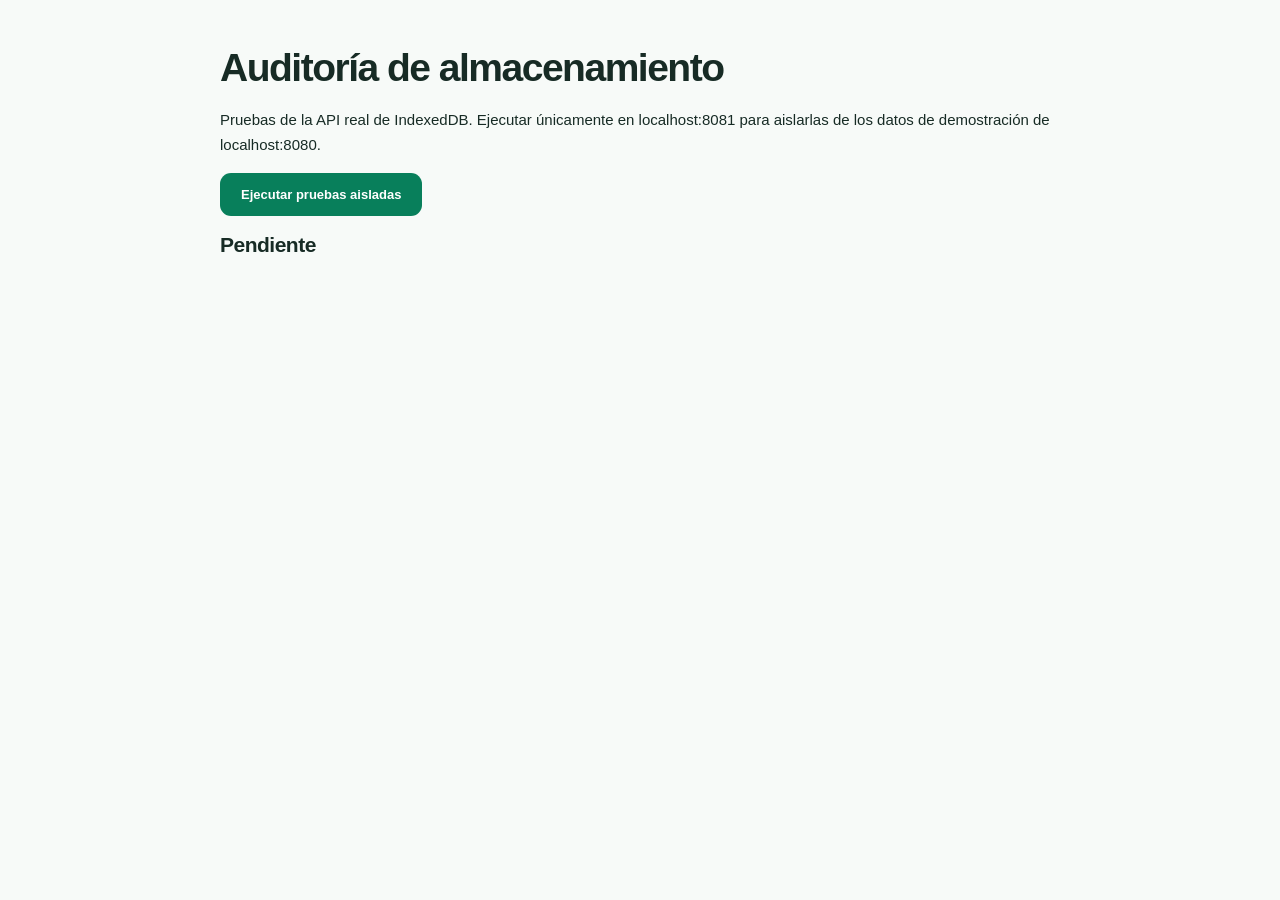
<file: tests/audit.html>
<!doctype html><html lang="es"><head><meta charset="utf-8"><meta name="viewport" content="width=device-width,initial-scale=1"><title>RedVida · Auditoría de almacenamiento</title><link rel="stylesheet" href="../css/styles.css"><script defer src="../js/storage.js?audit=final"></script><script defer src="audit.js"></script></head><body><main style="max-width:900px;margin:auto;padding:30px"><h1>Auditoría de almacenamiento</h1><p>Pruebas de la API real de IndexedDB. Ejecutar únicamente en localhost:8081 para aislarlas de los datos de demostración de localhost:8080.</p><button class="primary" id="run-tests">Ejecutar pruebas aisladas</button><h2 id="test-summary" role="status">Pendiente</h2><ol id="results"></ol></main></body></html>
</file>
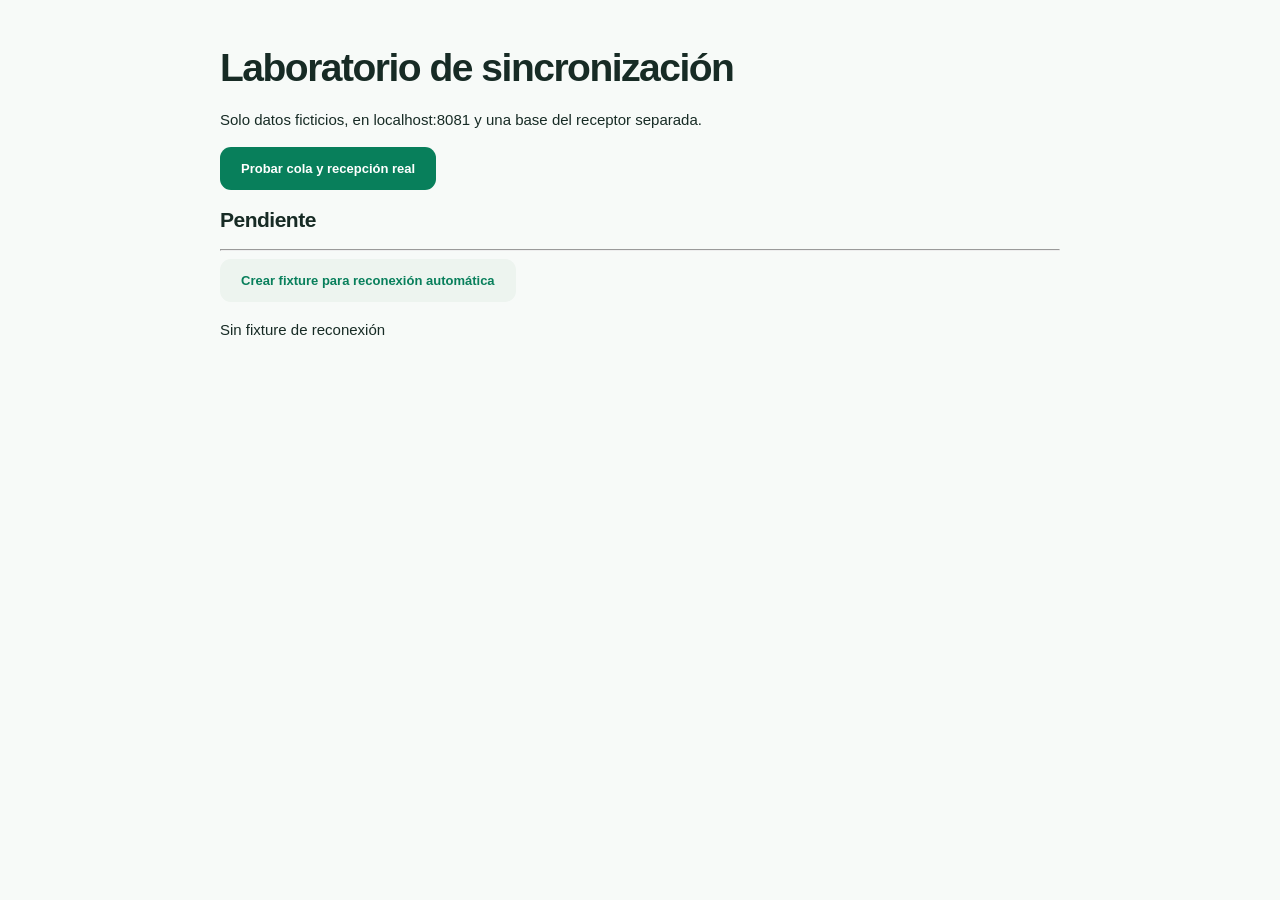
<file: tests/sync-test.html>
<!doctype html><html lang="es"><meta charset="utf-8"><title>RedVida · Pruebas de envío real</title><link rel="stylesheet" href="../css/styles.css"><script src="../js/storage.js?sync-test=1" defer></script><script src="../js/sync-config.js" defer></script><script src="../js/sync.js?sync-test=1" defer></script><script src="sync-test.js" defer></script><main style="max-width:900px;margin:auto;padding:30px"><h1>Laboratorio de sincronización</h1><p>Solo datos ficticios, en localhost:8081 y una base del receptor separada.</p><button id="run" class="primary">Probar cola y recepción real</button><h2 id="result" role="status">Pendiente</h2><ol id="results"></ol><hr><button id="create-offline" class="secondary">Crear fixture para reconexión automática</button><p id="offline-state" role="status">Sin fixture de reconexión</p></main></html>
</file>
<file: css/styles.css>
:root{--green:#087f5b;--dark:#064e3b;--lime:#c8f169;--ink:#172b25;--muted:#72847b;--bg:#f7faf8;--line:#e2ebe5}*{box-sizing:border-box}body{margin:0;background:var(--bg);color:var(--ink);font:15px Inter,'Segoe UI',sans-serif}button,input,select,textarea{font:inherit}button,a,input,select,textarea{outline-offset:4px}button{cursor:pointer}a{color:var(--green);text-decoration:none}.shell{max-width:1600px;margin:auto;display:flex;min-height:100vh}aside{width:250px;padding:40px 27px;background:#fff;border-right:1px solid var(--line);position:fixed;height:100vh;display:flex;flex-direction:column}.brand{display:flex;align-items:center;gap:11px;color:var(--dark);font-size:26px;font-weight:800;letter-spacing:-1px}.brand img{width:47px}.brand small{display:block;font-size:9px;letter-spacing:3px;margin-top:3px}.aside-note{margin:48px 10px 28px;font-size:19px;line-height:1.5;color:#89988f}.aside-note strong{color:var(--dark)}nav{display:grid;gap:10px}nav button{border:0;background:none;padding:16px;border-radius:13px;text-align:left;color:#6d7f74;display:flex;gap:12px;align-items:center}nav button.active{background:#eaf4ed;color:var(--green);font-weight:700}.pending{margin-left:auto;background:var(--lime);color:var(--dark);padding:2px 7px;border-radius:7px;font-size:11px}.aside-bottom{margin-top:auto;font-size:11px;color:var(--green);line-height:1.8}.aside-bottom p{color:var(--muted);margin:20px 0}.live-dot{display:inline-block;width:7px;height:7px;border-radius:50%;background:#29a776;margin-right:6px}.workspace{margin-left:250px;width:calc(100% - 250px);padding:0 44px}header{height:108px;display:flex;justify-content:space-between;align-items:center;border-bottom:1px solid var(--line);gap:10px}.eyebrow{font-size:10px;letter-spacing:2px;font-weight:800;color:var(--green)}header p{font-size:12px;color:var(--muted);margin-bottom:0}.badge{display:inline-flex;align-items:center;gap:6px;border:1px solid #d8e8df;background:#fff;padding:8px 12px;border-radius:30px;font-size:11px;color:var(--green);white-space:nowrap}main{padding:30px 0;min-height:calc(100vh - 165px)}h1{font-size:39px;line-height:1.15;letter-spacing:-1.5px;margin:16px 0}h2{font-size:21px;letter-spacing:-.5px}h3{margin:0 0 9px;font-size:16px}p{line-height:1.7}.hero{background:var(--dark);border-radius:25px;min-height:340px;padding:36px 38px;color:white;display:grid;grid-template-columns:1.2fr 1fr;position:relative;overflow:hidden}.hero .eyebrow{color:var(--lime)}.hero p{font-size:13px;color:#c7e0d4;max-width:340px}.hero h1 em{font-style:normal;color:var(--lime)}.hero .badge{background:#ffffff10;border-color:#ffffff25;color:#dcece4;margin-bottom:8px}.primary,.secondary{display:inline-flex;align-items:center;justify-content:center;gap:12px;border:0;border-radius:11px;padding:14px 21px;font-weight:700;font-size:13px}.primary{background:var(--green);color:#fff}.hero .primary{background:var(--lime);color:var(--dark)}.secondary{background:#edf4ef;color:var(--green)}button:hover{filter:brightness(.96);transform:translateY(-1px)}button:disabled{opacity:.5;cursor:wait}.hero-actions{display:flex;gap:15px;align-items:center;margin-top:23px}.hero-actions .secondary{background:transparent;color:#fff;padding:12px}.art{width:100%;height:290px;align-self:center}.stats{display:grid;grid-template-columns:repeat(3,1fr);gap:15px;margin:22px 0 30px}.stat{background:#fff;border:1px solid var(--line);border-radius:16px;padding:20px;display:flex;gap:15px;align-items:center}.stat strong{display:block;font-size:25px}.stat small{font-size:11px;color:var(--muted)}.icon{width:43px;height:43px;background:#e9f5ee;border-radius:13px;display:grid;place-items:center;font-size:22px;color:var(--green);flex-shrink:0}.section-head{display:flex;align-items:center;justify-content:space-between;gap:15px}.section-head p{color:var(--muted);font-size:12px;margin-top:-6px}.text-button{border:0;background:none;color:var(--green);font-size:12px;font-weight:700}.tips-grid{display:grid;grid-template-columns:repeat(4,1fr);gap:14px}.tip-card{background:white;border:1px solid var(--line);border-radius:16px;padding:21px;text-align:left;color:var(--ink)}.tip-card .icon{margin-bottom:25px}.tip-card small{color:var(--muted);line-height:1.6;display:block}.tip-card b{display:block;margin-bottom:8px}.tip-card:nth-child(2) .icon{background:#fff1de;color:#b57b1e}.tip-card:nth-child(3) .icon{background:#f3ede3;color:#94724e}.tip-card:nth-child(4) .icon{background:#edf0ff;color:#6e75b8}.notice{display:flex;align-items:center;gap:18px;background:#ecf3ed;border:1px solid #dce8dd;padding:18px 22px;border-radius:14px;margin-top:24px;font-size:12px}.notice p{margin:0;color:#6d8172}.notice strong{color:var(--dark)}footer{border-top:1px solid var(--line);padding:20px 0;font-size:11px;color:var(--green);display:flex;justify-content:space-between}footer span{color:var(--muted)}.panel{background:#fff;border:1px solid var(--line);border-radius:20px;padding:27px;margin:20px 0}.intro{color:var(--muted);font-size:14px}.progress{display:flex;gap:8px;margin:25px 0}.progress span{flex:1;height:5px;border-radius:10px;background:#e5ede7}.progress .done{background:var(--green)}.choices{display:grid;grid-template-columns:repeat(2,1fr);gap:12px}.choice{display:flex;align-items:center;gap:15px;background:white;border:1px solid var(--line);border-radius:14px;padding:20px;text-align:left}.choice.selected{border:2px solid var(--green);background:#f0f8ed}.choice small{display:block;color:var(--muted);margin-top:6px}.form-grid{display:grid;grid-template-columns:1fr 1fr;gap:18px}label{display:block;font-size:13px;font-weight:600}input,select,textarea{width:100%;border:1px solid #cbdad0;border-radius:10px;padding:13px;background:#fff;color:var(--ink);margin-top:8px}textarea{min-height:100px;resize:vertical}.full{grid-column:1/-1}.form-actions{display:flex;justify-content:space-between;margin-top:24px;gap:12px}.check{display:flex;gap:9px;align-items:center;margin:10px 0}.check input{width:18px;margin:0}.needs{display:flex;flex-wrap:wrap;gap:5px 22px}.error{color:#b52b2b;font-size:13px;min-height:20px}.report-card{background:#fff;border:1px solid var(--line);border-radius:15px;padding:22px;margin:14px 0;display:flex;align-items:center;gap:18px}.report-card .content{flex:1}.report-card p{font-size:12px;color:var(--muted);margin:7px 0}.tag{display:inline-block;background:#fff3dd;color:#8d651f;font-size:10px;padding:5px 8px;border-radius:6px}.demo{background:#edf0ff;color:#5159a2}.empty{text-align:center;padding:50px 15px}.empty .icon{margin:0 auto 20px;width:70px;height:70px;font-size:35px}.summary{display:grid;grid-template-columns:150px 1fr;font-size:13px;gap:14px}.summary dt{color:var(--muted)}.summary dd{margin:0;overflow-wrap:anywhere}.success{text-align:center}.success-mark{width:80px;height:80px;background:var(--lime);border-radius:50%;display:grid;place-items:center;color:var(--dark);font-size:40px;margin:10px auto 25px}.photo{max-width:100%;max-height:260px;border-radius:12px;margin-top:15px}#map{height:240px;margin-top:18px;border-radius:12px;background:#edf3ef}#toast{position:fixed;bottom:30px;left:50%;transform:translateX(-50%);background:var(--dark);color:white;padding:14px 22px;border-radius:12px;z-index:2000;display:none;font-size:13px;max-width:90vw}dialog{border:1px solid var(--line);border-radius:22px;max-width:650px;width:90%;max-height:85vh;padding:30px}dialog::backdrop{background:#0a302766;backdrop-filter:blur(4px)}details{border:1px solid var(--line);padding:20px;border-radius:13px;margin:12px 0;background:#fff}summary{cursor:pointer;font-weight:700}li{line-height:1.8;color:#52695c}main>*{animation:enter .35s ease both}@keyframes enter{from{opacity:0;transform:translateY(8px)}to{opacity:1;transform:none}}@media(min-width:1500px){aside{left:calc((100vw - 1600px)/2)}}@media(max-width:1100px){aside{width:210px;padding:30px 20px}.workspace{margin-left:210px;width:calc(100% - 210px);padding:0 25px}.hero{padding:28px}.hero h1{font-size:33px}.tips-grid{grid-template-columns:repeat(2,1fr)}}@media(max-width:760px){aside{height:74px;width:100%;bottom:0;left:0;padding:0;z-index:100;border-top:1px solid var(--line);border-right:0}.brand,.aside-note,.aside-bottom{display:none}nav{display:flex;justify-content:space-around;gap:0;height:100%}nav button{flex-direction:column;gap:4px;padding:9px 8px;font-size:20px;justify-content:center;border-radius:0;flex:1}nav button span{font-size:10px}nav .pending{display:none}.workspace{margin:0;width:100%;padding:0 20px 74px}header{height:82px}header p{display:none}.eyebrow{font-size:9px}.hero{grid-template-columns:1fr;padding:28px;min-height:0}.hero h1{font-size:37px}.art{height:180px;margin-top:10px}.hero p{max-width:none}.hero-actions{gap:6px}.stats{gap:8px;margin:15px 0 25px}.stat{padding:14px 9px;display:block}.stat .icon{width:30px;height:30px;font-size:17px;margin-bottom:10px}.stat strong{font-size:22px}.stat small{font-size:10px}.tips-grid{gap:10px}.tip-card{padding:17px}.tip-card .icon{margin-bottom:18px}.notice{align-items:flex-start;padding:16px}.section-head h2{font-size:19px}footer{line-height:1.7;display:block}footer span{display:block;font-size:10px}.form-grid,.choices{grid-template-columns:1fr}.panel{padding:20px}.report-card{gap:12px;padding:16px;flex-wrap:wrap}.summary{grid-template-columns:110px 1fr;font-size:12px}.section-head{flex-wrap:wrap}h1{font-size:30px}.full{grid-column:auto}}@media(prefers-reduced-motion:reduce){*,*::before,*::after{animation:none!important;transition:none!important;scroll-behavior:auto!important}}
.pwa-status{font-size:11px;color:#60766b;line-height:1.6;padding:10px 0;border-bottom:1px solid var(--line)}.pwa-status[data-ready="true"]{color:#087f5b}.report-card .content,.workspace,dd{min-width:0}.report-card p,.success h2,.drawer-content,.drawer h2,.drawer .intro,.ops .activity-row strong{overflow-wrap:anywhere}.ops .pwa-status{font-size:10px;color:#4b6877}.error:empty{min-height:0}dialog .form-actions{flex-wrap:wrap}@media(max-width:760px){#toast{bottom:90px}.stat strong{overflow-wrap:anywhere}}
</file>
